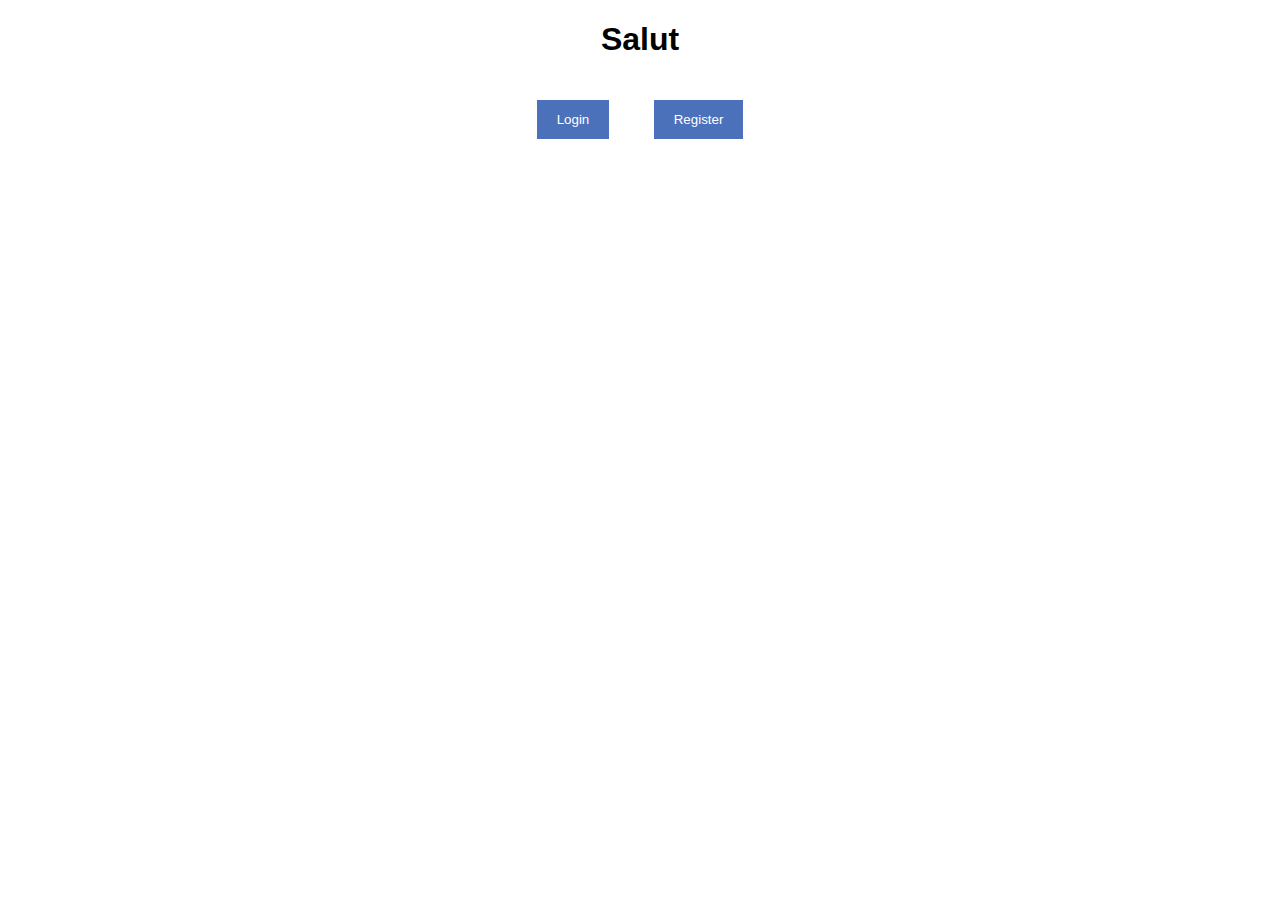
<file: src/main/resources/static/index.html>
<!DOCTYPE html>
<html>
<head>
    <title>Your Journal</title>
    <link rel="stylesheet" type="text/css" href="indexstyle.css">
</head>
<body>
<h1>Salut</h1>
<form   action="/login" method="get">
    <button type="submit">Login</button>
</form>
<form   action="/register" method="get">
    <button type="submit">Register</button>
</form>
</body>
</html>
</file>
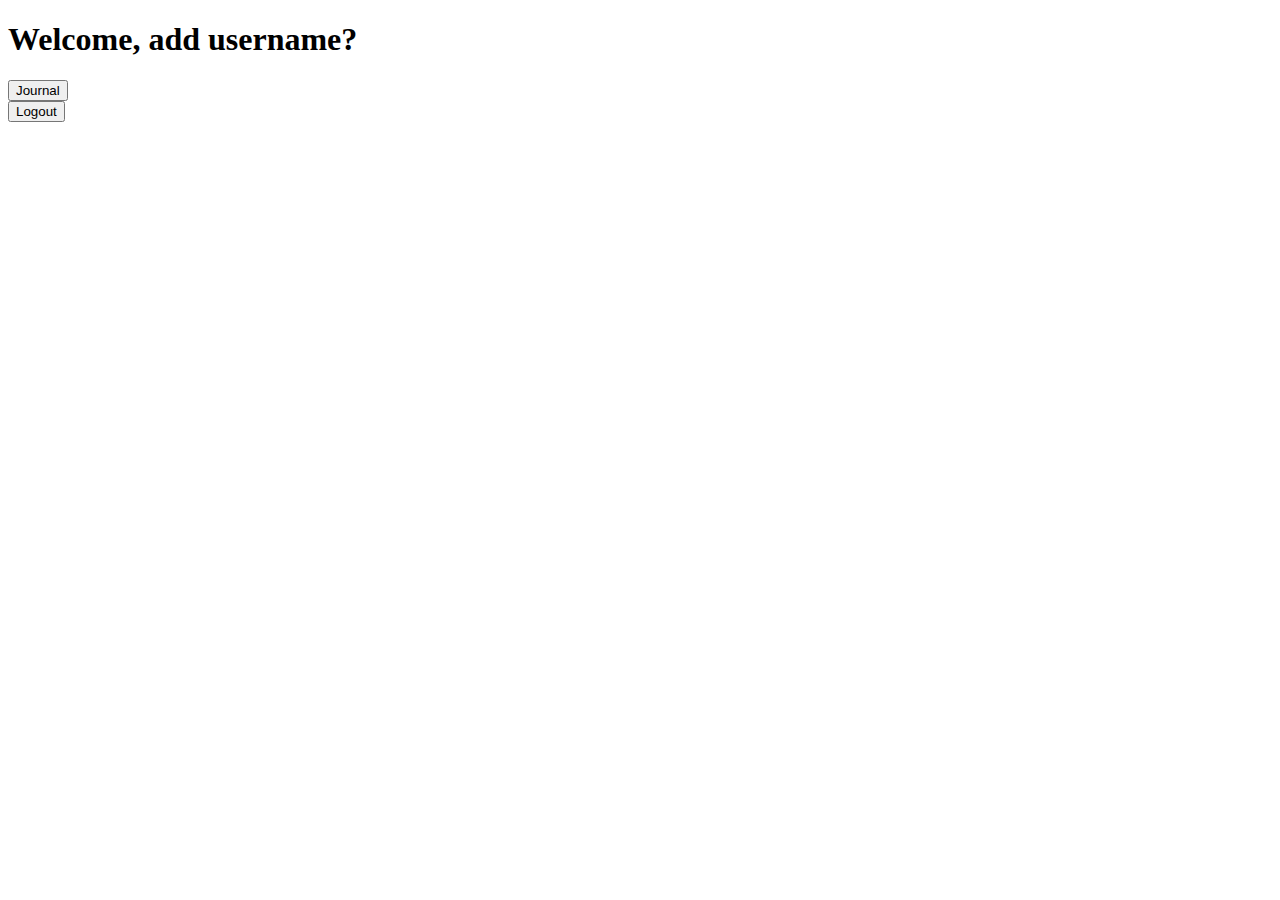
<file: src/main/resources/static/homePage.html>
<!DOCTYPE html>
<html>
<head>
  <title>Welcome Page</title>
</head>
<body>
<h1>Welcome, add username?</h1>
<form action="submitJournal.jsp">
  <button type="submit">Journal</button>
</form>
<form action="/auth/logout" method="post">
  <button type="submit">Logout</button>
</form>
</body>
</html>
</file>
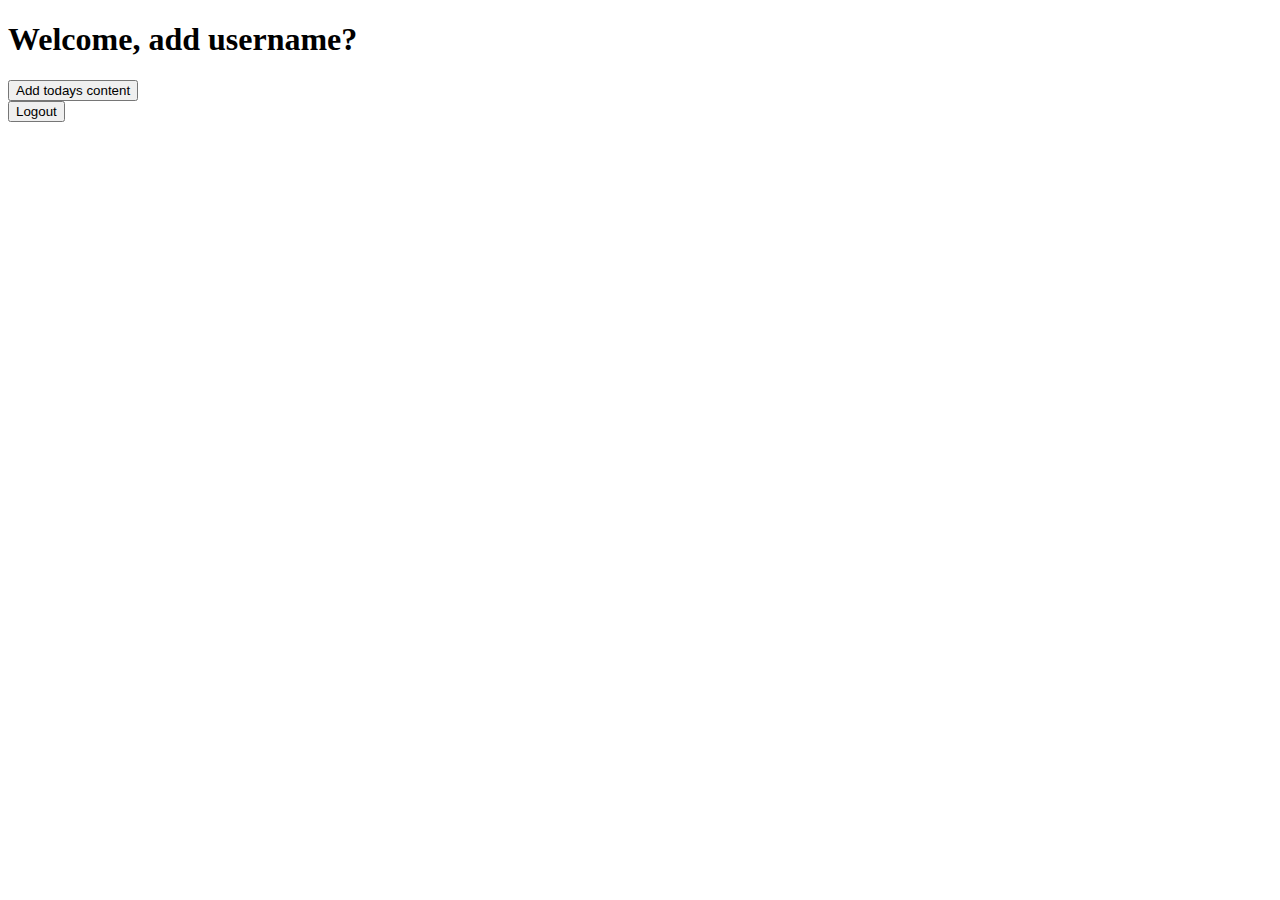
<file: src/main/resources/static/journal.html>
<!DOCTYPE html>
<html>
<head>
  <title>Welcome Page</title>
</head>
<body>
<h1>Welcome, add username?</h1>
<form action="submitjournal.html">
  <button type="submit">Add todays content</button>
</form>
<form action="/auth/logout" method="post">
  <button type="submit">Logout</button>
</form>
</body>
</html>
</file>
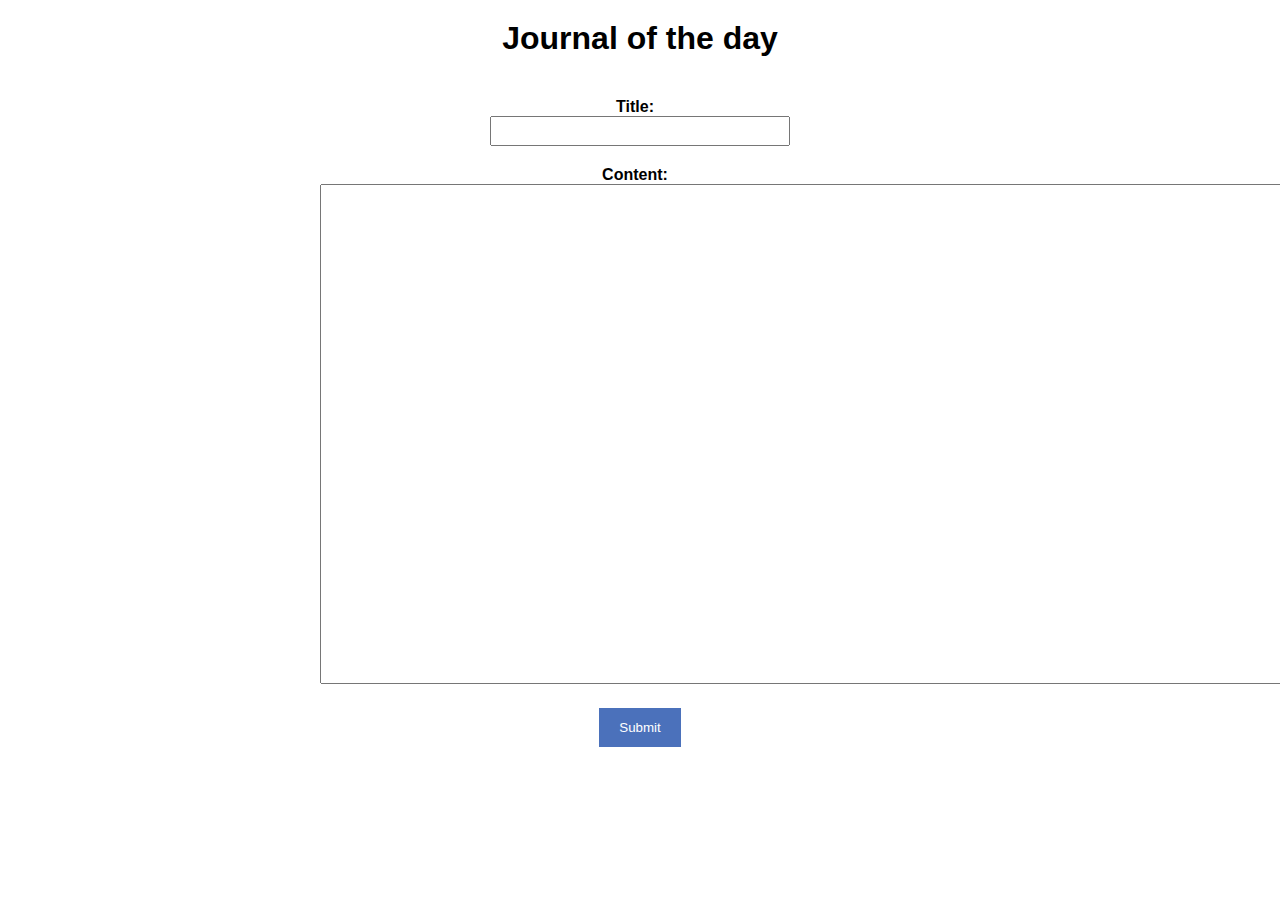
<file: src/main/resources/static/submitjournal.html>
<!DOCTYPE html>
<html>
<head>
    <title>My Journal Entry</title>
    <link rel="stylesheet" type="text/css" href="submitjournalstyle.css">
</head>
<body>
<h1>Journal of the day</h1>
<form action="journal/update" method="POST">
    <label for="title">Title:</label>
    <input type="text" class="title-input" id="title" name="title">
    <br>
    <label for="content">Content:</label>
    <textarea class="content-input" id="content" name="content"></textarea>
    <br>
    <input type="submit" value="Submit">
</form>
</body>
</html>
</file>
<file: src/main/resources/static/indexstyle.css>
body {
    background-color: #ffffff;
    text-align: center;
    font-family: Arial, sans-serif;
}

h1 {
    color: #000000;
}

form {
    display: inline-block;
    margin: 20px;
}

button {
    background-color: #4b71bb;
    color: white;
    padding: 12px 20px;
    border: none;
    cursor: pointer;
}

button:hover {
    background-color: #012364;
}
</file>
<file: src/main/resources/static/submitjournalstyle.css>
body {
    font-family: Arial, sans-serif;
    margin: 0;
    padding: 0;
}

h1 {
    text-align: center;
    margin-top: 20px;
}

form {
    margin: 0 auto;
    width: 50%;
    padding: 20px;
    text-align: center;
}

label {
    font-weight: bold;
    display: block;
    margin-right: 10px;
    text-align: center;
}

.title-input, #title {
    width: 300px;
    height: 30px;
    padding: 12px;
    margin-bottom: 20px;
    box-sizing: border-box;
}

.content-input, #content {
    width: 1000px;
    height: 500px;
    padding: 12px;
    margin-bottom: 20px;
    box-sizing: border-box;
}

input[type="submit"] {
    background-color: #4b71bb;
    color: white;
    padding: 12px 20px;
    border: none;
    cursor: pointer;
}

input[type="submit"]:hover {
    background-color: #012364;
}
</file>
